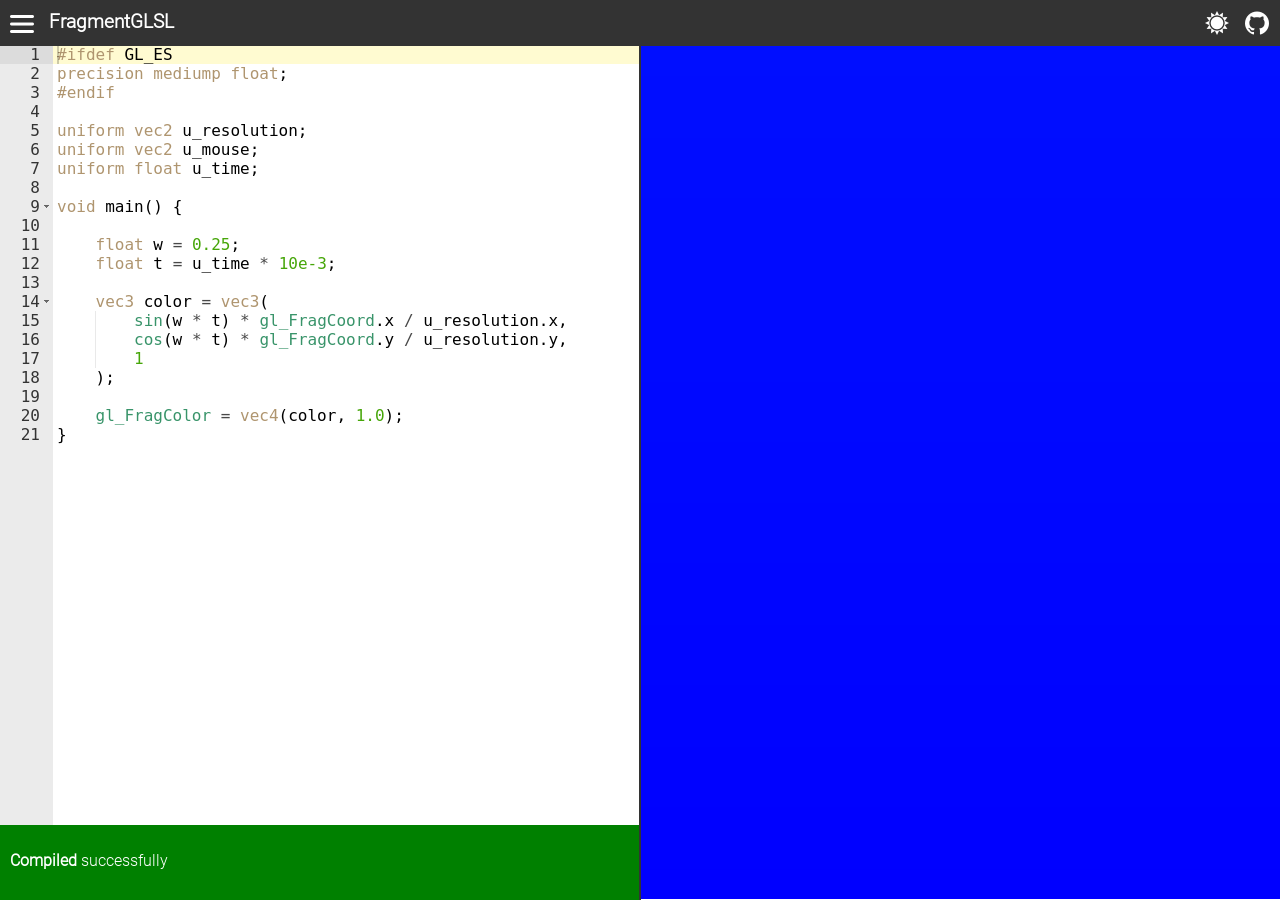
<file: index.html>
<!DOCTYPE html>
<html lang="en">
<head>
    <meta charset="UTF-8">
    <meta name="viewport" content="width=device-width, initial-scale=1.0">

    <title>FragmentGLSL</title>

    <link rel="stylesheet" href="styles/styles.css">
    <link rel="icon" type="image/x-icon" href="/img/f.png">

    <script src="libs/ace-builds/src-noconflict/ace.js" type="text/javascript" charset="utf-8"></script>
</head>
<body>

    <!-- NAVBAR -->
    <div id="navbar">
    
        <div>
            <button id="menu-button" class="menu-button"></button>
            <strong style="margin-left: 5px;font-size: larger;">FragmentGLSL</strong>
        </div>

        <div class="navbar-buttons">
            <button id="darkmode-button"></button>
            <button id="github-button" onclick="window.open('https://github.com/MorcilloSanz/FragmentGLSL')"></button>
        </div>
    </div>

    <!-- LEFT MENU BAR -->
    <div id="menu" style="background-color: #333;color:white;margin-top: 44px; padding: 0;width: 0;">
        <ul style="margin:0;padding:0;">
            <li id="dowload-li" style="padding: 10px; margin: 0;list-style-type: none; cursor: pointer;"><button id="download-button"></button> download</li>
            <li id="uniforms-li" style="padding: 10px; margin: 0;list-style-type: none; cursor: pointer;"><button id="uniforms-button"></button> uniforms</li>
            <li id="settings-li" style="padding: 10px; margin: 0;list-style-type: none; cursor: pointer;"><button id="settings-button"></button> settings</li>
        </ul>
    </div>

    <!-- SETTINGS -->
    <div id="settings-modal" class="settings">
        <div class="settings-content">
            <div>
                <strong>Settings</strong>
                <button id="close-settings" class="close-button"></button>
            </div>

            <div style="padding-top: 15px; padding-bottom: 15px">
                <table class="table-settings">
                    <tr>
                        <td>Font size:</td>
                        <td>
                            <input type="number" name="font-size-input" id="font-size-input" value="12" min="5" onKeyDown="return false"/>
                        </td>
                    </tr>
                    <tr>
                        <td>Font:</td>
                        <td>
                            <select name="fonts" id="fonts" disabled>
                                <option value="volvo">Roboto</option>
                            </select>
                        </td>
                    </tr>
                </table>
            </div>

            <div>
                <button id="save-settings">Save</button>
            </div>
        </div>
    </div>

    <!-- EDITOR -->
    <div id="editor">#ifdef GL_ES
precision mediump float;
#endif

uniform vec2 u_resolution;
uniform vec2 u_mouse;
uniform float u_time;

void main() {
    
    float w = 0.25;
    float t = u_time * 10e-3;

    vec3 color = vec3(
        sin(w * t) * gl_FragCoord.x / u_resolution.x, 
        cos(w * t) * gl_FragCoord.y / u_resolution.y, 
        1
    );

    gl_FragColor = vec4(color, 1.0);
}</div>

    <!-- CANVAS -->
    <canvas id="webgl-canvas" width="400" height="400"></canvas>

    <!-- ERROR OUTPUT -->
    <footer>
        <pre id="error-output"></pre>
    </footer>

    <!-- JS EDITOR -->
    <script src="js/editor.js"></script>

    <!-- JS MENU -->
    <script src="js/menu.js"></script>

    <!-- JS WEBGL -->
    <script src="js/webgl.js"></script>
    <script>
        document.addEventListener('DOMContentLoaded', initWebGL);
    </script>

</body>
</html>
</file>
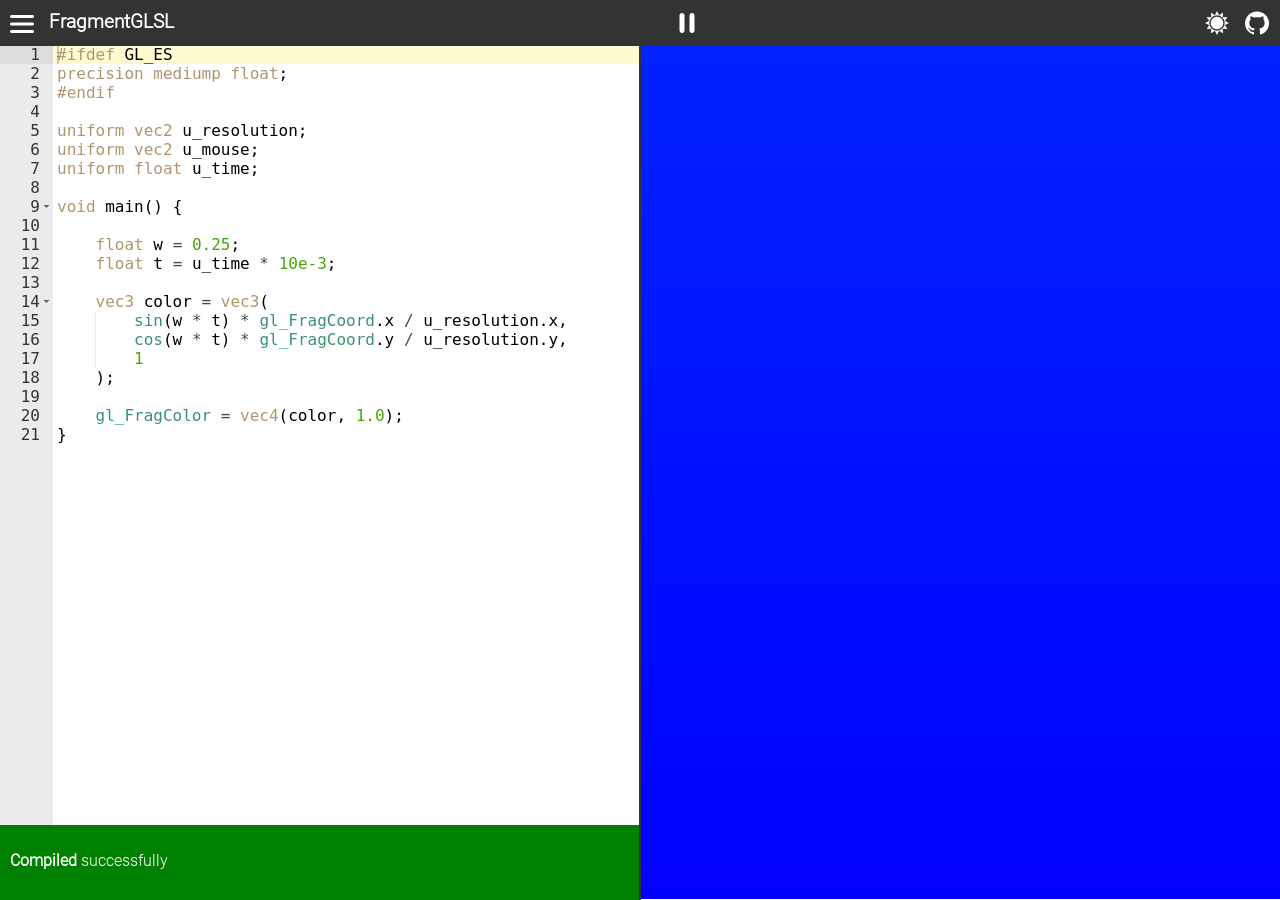
<file: src/index.html>
<!DOCTYPE html>
<html lang="en">
<head>
    <meta charset="UTF-8">
    <meta name="viewport" content="width=device-width, initial-scale=1.0">

    <title>FragmentGLSL</title>

    <link rel="stylesheet" href="styles/styles.css">
    <link rel="icon" type="image/x-icon" href="/img/f.png">

    <script src="libs/ace-builds/src-noconflict/ace.js" type="text/javascript" charset="utf-8"></script>

    <!-- WEBGL variabless and functions -->
    <script src="js/webgl.js"></script>
</head>
<body>

    <!-- NAVBAR -->
    <div id="navbar">
    
        <div>
            <button id="menu-button" class="menu-button"></button>
            <strong style="margin-left: 5px;font-size: larger;margin-bottom: 0px; padding: 0px;">FragmentGLSL</strong>
        </div>

        <div class="toolbar">
            <button id="run-button"></button>
        </div>

        <div class="navbar-buttons">
            <button id="darkmode-button"></button>
            <button id="github-button" onclick="window.open('https://github.com/MorcilloSanz/FragmentGLSL')"></button>
        </div>
    </div>

    <!-- LEFT MENU BAR -->
    <div id="menu" style="background-color: #333;color:white;margin-top: 44px; padding: 0;width: 0;">
        <ul style="margin:0;padding:0;">
            <li id="dowload-li" style="padding: 10px; margin: 0;list-style-type: none; cursor: pointer;"><button id="download-button"></button> download</li>
            <li id="uniforms-li" style="padding: 10px; margin: 0;list-style-type: none; cursor: pointer;"><button id="uniforms-button"></button> uniforms</li>
            <li id="settings-li" style="padding: 10px; margin: 0;list-style-type: none; cursor: pointer;"><button id="settings-button"></button> settings</li>
        </ul>
    </div>

    <!-- SETTINGS -->
    <div id="settings-modal" class="settings">
        <div class="settings-content">
            <div>
                <strong>Settings</strong>
                <button id="close-settings" class="close-button"></button>
            </div>

            <div style="padding-top: 15px; padding-bottom: 15px">
                <table class="table-settings">
                    <tr>
                        <td>Font size:</td>
                        <td>
                            <input type="number" name="font-size-input" id="font-size-input" value="12" min="5" onKeyDown="return false"/>
                        </td>
                    </tr>
                    <tr>
                        <td>Font:</td>
                        <td>
                            <select name="fonts" id="fonts" disabled>
                                <option value="volvo">Roboto</option>
                            </select>
                        </td>
                    </tr>
                </table>
            </div>

            <div>
                <button id="save-settings">Save</button>
            </div>
        </div>
    </div>

    <!-- EDITOR -->
    <div id="editor">#ifdef GL_ES
precision mediump float;
#endif

uniform vec2 u_resolution;
uniform vec2 u_mouse;
uniform float u_time;

void main() {
    
    float w = 0.25;
    float t = u_time * 10e-3;

    vec3 color = vec3(
        sin(w * t) * gl_FragCoord.x / u_resolution.x, 
        cos(w * t) * gl_FragCoord.y / u_resolution.y, 
        1
    );

    gl_FragColor = vec4(color, 1.0);
}</div>

    <!-- CANVAS -->
    <canvas id="webgl-canvas" width="400" height="400"></canvas>

    <!-- ERROR OUTPUT -->
    <footer>
        <pre id="error-output"></pre>
    </footer>

    <!-- JS EDITOR -->
    <script src="js/editor.js"></script>

    <!-- JS MENU -->
    <script src="js/menu.js"></script>

    <!-- JS init WEBGL -->
    <script>
        document.addEventListener('DOMContentLoaded', initWebGL);
    </script>

</body>
</html>
</file>
<file: styles/styles.css>
@font-face {
    font-family:"Roboto";
    src: url("../fonts/Roboto-Light.ttf") format("truetype");
}

body {
    margin: 0;
    padding: 0;
    display: flex;
    height: 100vh;
    font-family: Roboto;
    overflow: hidden;
}

#navbar {
    background-color: #333;
    color: white;
    padding: 10px;
    position: fixed;
    width: 100%;
    z-index: 1000;

    display: flex;
    justify-content: space-between; /* Para alinear los elementos a los extremos */
    align-items: center; /* Para centrar verticalmente los elementos */
}

#menu {
    background-color: #333;
    color: white;
}

li:hover {
    background-color: #222;
}

#editor {
    flex: 1;
    width: 100%;
    height: 100%;
    min-width: 0;
    margin-top: 45px;

    max-height: calc(100vh - (45px + 75px)); /* Altura máxima de la pantalla menos la altura de la barra de navegación y altura del footer */
    overflow: auto;
}

#webgl-canvas {
    flex: 1;
    width: 100%;
    height: 100%;
    border-left: 2px solid #333;
    min-width: 0;
    margin-top: 45px;

    max-height: calc(100vh - 45px); /* Altura máxima de la pantalla menos la altura de la barra de navegación  */
    overflow: auto;
}

#darkmode-button {
    background-image: url(../img/light.png);
    background-color: transparent;
    background-repeat: no-repeat;
    background-position: 0px 0px;
    border: none;
    cursor: pointer;
    height: 24px;
    padding-left: 24px;
    vertical-align: middle;
}

#github-button {
    background-image: url(../img/github.png);
    background-color: transparent;
    background-repeat: no-repeat;
    background-position: 0px 0px;
    border: none;
    cursor: pointer;
    height: 24px;
    padding-left: 24px;
    vertical-align: middle;
}

.menu-button {
    background-image: url(../img/menu.png);
    background-color: transparent;
    background-repeat: no-repeat;
    background-position: 0px 0px;
    border: none;
    cursor: pointer;
    height: 24px;
    padding-left: 24px;
    vertical-align: middle;
}

.menu-button:hover {
    background-image: url(../img/menu2.png);
}

#settings-button {
    background-image: url(../img/settings.png);
    background-color: transparent;
    background-repeat: no-repeat;
    background-position: 0px 0px;
    border: none;
    cursor: pointer;
    height: 16px;
    padding-left: 16px;
    vertical-align: middle;
}

#download-button {
    background-image: url(../img/download.png);
    background-color: transparent;
    background-repeat: no-repeat;
    background-position: 0px 0px;
    border: none;
    cursor: pointer;
    height: 16px;
    padding-left: 16px;
    vertical-align: middle;
}

#uniforms-button {
    background-image: url(../img/u.png);
    background-color: transparent;
    background-repeat: no-repeat;
    background-position: 0px 0px;
    border: none;
    cursor: pointer;
    height: 16px;
    padding-left: 16px;
    vertical-align: middle;
}

.navbar-buttons {
    display: flex;
    margin-right: 15px;
}

.navbar-buttons button:first-child {
    margin-right: 10px;
}

footer {
    background-color: transparent;
    position: fixed;
    bottom: 0;
    width: 100%;
    z-index: 1000;
    display: block;
    justify-content: space-between;
    align-items: center;
    margin: 0;
    padding: 0;
}

footer pre {
    font-family: Roboto;
    color: white;
    background-color: #333;
    border-right: 1px solid #333;
    width: calc(50% - 1px); /* Adjust the width as needed */
    height: 75px; /* Adjust the height as needed */
    overflow: auto;
    margin: 0;
}

.settings {
    display: none; /* Hidden by default */
    position: fixed; /* Stay in place */
    z-index: 1; /* Sit on top */
    left: 0;
    top: 0;
    width: 100%; /* Full width */
    height: 100%; /* Full height */
    overflow: auto; /* Enable scroll if needed */
    background-color: rgb(0,0,0); /* Fallback color */
    background-color: rgba(0,0,0,0.4); /* Black w/ opacity */
    font-family: Roboto;
}

.settings-content {
    color: white;
    background-color: #333;
    margin: 15% auto; /* 15% from the top and centered */
    padding: 20px;
    border: 1px solid #333;
    width: 300px;
    height: 150px;
}

.close-button {
    background-image: url(../img/close.png);
    background-color: transparent;
    background-repeat: no-repeat;
    background-position: 0px 0px;
    border: none;
    cursor: pointer;
    height: 16px;
    padding-left: 16px;
    vertical-align: middle;
    float: right;
}

.close-button:hover {
    background-image: url(../img/close2.png);
}

input[type=number] {
    position: relative; 
    padding: 5px;
    padding-right: 25px;
    font-family: Roboto;
}

#table-settings {
    padding-top: 10px;
}

#table-settings tr{
    padding-top: 10px;
}

#save-settings {
    padding: 10px;
    margin-right: 8px;
    border:0;
    border-radius: 10%;
    background-color: rgb(95, 95, 255);
    color: white;
    float: right;
    margin-bottom: 5px;
    font-family: Roboto;
}

#save-settings:hover {
    background-color: rgb(55, 55, 255);
}
</file>
<file: src/styles/styles.css>
@font-face {
    font-family:"Roboto";
    src: url("../fonts/Roboto-Light.ttf") format("truetype");
}

body {
    margin: 0;
    padding: 0;
    display: flex;
    height: 100vh;
    font-family: Roboto;
    overflow: hidden;
}

#navbar {
    background-color: #333;
    color: white;
    padding: 10px;
    position: fixed;
    width: 100%;
    z-index: 1000;

    display: flex;
    justify-content: space-between; /* Para alinear los elementos a los extremos */
    align-items: center; /* Para centrar verticalmente los elementos */
}

#menu {
    background-color: #333;
    color: white;
}

li:hover {
    background-color: #222;
}

#editor {
    flex: 1;
    width: 100%;
    height: 100%;
    min-width: 0;
    margin-top: 45px;

    max-height: calc(100vh - (45px + 75px)); /* Altura máxima de la pantalla menos la altura de la barra de navegación y altura del footer */
    overflow: auto;
}

#webgl-canvas {
    flex: 1;
    width: 100%;
    height: 100%;
    border-left: 2px solid #333;
    min-width: 0;
    margin-top: 45px;

    max-height: calc(100vh - 45px); /* Altura máxima de la pantalla menos la altura de la barra de navegación  */
    overflow: auto;
}

#darkmode-button {
    background-image: url(../img/light.png);
    background-color: transparent;
    background-repeat: no-repeat;
    background-position: 0px 0px;
    border: none;
    cursor: pointer;
    height: 24px;
    padding-left: 24px;
    vertical-align: middle;
}

#github-button {
    background-image: url(../img/github.png);
    background-color: transparent;
    background-repeat: no-repeat;
    background-position: 0px 0px;
    border: none;
    cursor: pointer;
    height: 24px;
    padding-left: 24px;
    vertical-align: middle;
}

.menu-button {
    background-image: url(../img/menu.png);
    background-color: transparent;
    background-repeat: no-repeat;
    background-position: 0px 0px;
    border: none;
    cursor: pointer;
    height: 24px;
    padding-left: 24px;
    vertical-align: middle;
}

.menu-button:hover {
    background-image: url(../img/menu2.png);
}

#settings-button {
    background-image: url(../img/settings.png);
    background-color: transparent;
    background-repeat: no-repeat;
    background-position: 0px 0px;
    border: none;
    cursor: pointer;
    height: 16px;
    padding-left: 16px;
    vertical-align: middle;
}

#download-button {
    background-image: url(../img/download.png);
    background-color: transparent;
    background-repeat: no-repeat;
    background-position: 0px 0px;
    border: none;
    cursor: pointer;
    height: 16px;
    padding-left: 16px;
    vertical-align: middle;
}

#uniforms-button {
    background-image: url(../img/u.png);
    background-color: transparent;
    background-repeat: no-repeat;
    background-position: 0px 0px;
    border: none;
    cursor: pointer;
    height: 16px;
    padding-left: 16px;
    vertical-align: middle;
}

.navbar-buttons {
    display: flex;
    margin-right: 15px;
}

.navbar-buttons button:first-child {
    margin-right: 10px;
}

footer {
    background-color: transparent;
    position: fixed;
    bottom: 0;
    width: 100%;
    z-index: 1000;
    display: block;
    justify-content: space-between;
    align-items: center;
    margin: 0;
    padding: 0;
}

footer pre {
    font-family: Roboto;
    color: white;
    background-color: #333;
    border-right: 1px solid #333;
    width: calc(50% - 1px); /* Adjust the width as needed */
    height: 75px; /* Adjust the height as needed */
    overflow: auto;
    margin: 0;
}

.settings {
    display: none; /* Hidden by default */
    position: fixed; /* Stay in place */
    z-index: 1; /* Sit on top */
    left: 0;
    top: 0;
    width: 100%; /* Full width */
    height: 100%; /* Full height */
    overflow: auto; /* Enable scroll if needed */
    background-color: rgb(0,0,0); /* Fallback color */
    background-color: rgba(0,0,0,0.4); /* Black w/ opacity */
    font-family: Roboto;
}

.settings-content {
    color: white;
    background-color: #333;
    margin: 15% auto; /* 15% from the top and centered */
    padding: 20px;
    border: 1px solid #333;
    width: 300px;
    height: 150px;
}

.close-button {
    background-image: url(../img/close.png);
    background-color: transparent;
    background-repeat: no-repeat;
    background-position: 0px 0px;
    border: none;
    cursor: pointer;
    height: 16px;
    padding-left: 16px;
    vertical-align: middle;
    float: right;
}

.close-button:hover {
    background-image: url(../img/close2.png);
}

input[type=number] {
    position: relative; 
    padding: 5px;
    padding-right: 25px;
    font-family: Roboto;
}

#table-settings {
    padding-top: 10px;
}

#table-settings tr{
    padding-top: 10px;
}

#save-settings {
    padding: 10px;
    margin-right: 8px;
    border:0;
    border-radius: 10%;
    background-color: rgb(95, 95, 255);
    color: white;
    float: right;
    margin-bottom: 5px;
    font-family: Roboto;
}

#save-settings:hover {
    background-color: rgb(55, 55, 255);
}

.toolbar {
    display: flex;
}

#run-button {
    background-image: url(../img/pause.png);
    background-color: transparent;
    background-repeat: no-repeat;
    background-position: 0px 0px;
    border: none;
    cursor: pointer;
    height: 24px;
    padding-left: 24px;
    vertical-align: middle;
}

#run-button:hover {
    opacity: 0.5;
}
</file>
